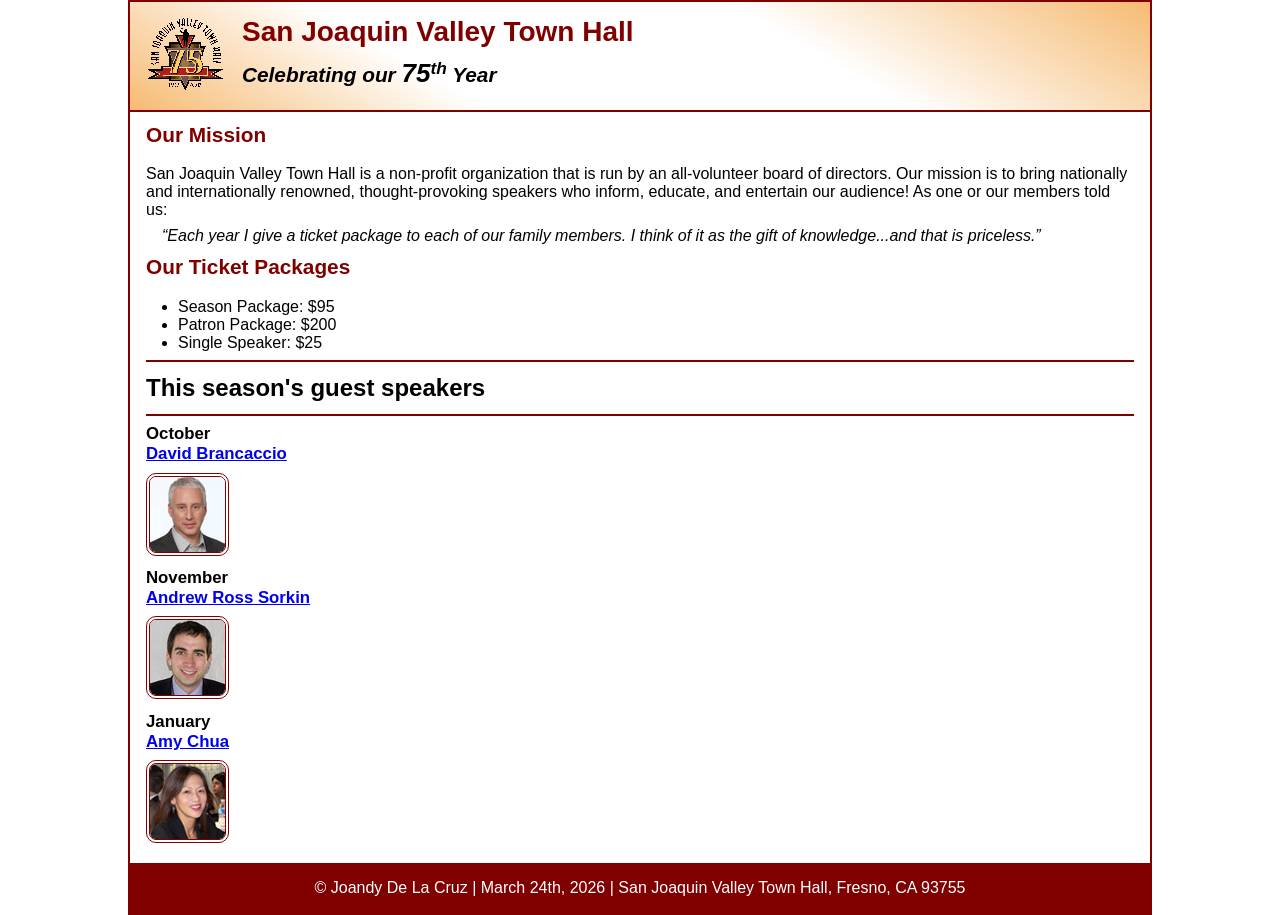
<file: index.html>
<!DOCTYPE html>
<html lang="en">

<head>
	<meta charset="utf-8">
	<title>San Joaquin Valley Town Hall</title>
	<link rel="icon" href="images/favicon.ico">
	<link rel="stylesheet" href="styles/main.css">
</head>

<body>
	<header>
		<img src="images/town_hall_logo.gif" alt="Town Hall logo" height="80">
		<h2>San Joaquin Valley Town Hall</h2>
		<h3>Celebrating our <em class="large">75</em><sup>th</sup> Year</h3>
	</header>
	<main>
		<h2>Our Mission</h2>
		<p>San Joaquin Valley Town Hall is a non-profit organization that is run by an 
			all-volunteer board of directors. Our mission is to bring nationally and 
			internationally renowned, thought-provoking speakers who inform, educate, 
			and entertain our audience! As one or our members told us:</p>
		<blockquote>&ldquo;Each year I give a ticket package to each of our family members. 
			I think of it as the gift of knowledge...and that is priceless.&rdquo;</blockquote>

		<h2>Our Ticket Packages</h2>
		<ul>
			<li>Season Package: $95</li>
			<li>Patron Package: $200</li>
			<li>Single Speaker: $25</li>
		</ul>

		<h1>This season's guest speakers</h1>
		<h3>October<br><a href="speakers/brancaccio.html">David Brancaccio</a></h3>
		<img src="images/brancaccio75.jpg" alt="David Brancaccio photo">
		<h3>November<br><a href="speakers/sorkin.html">Andrew Ross Sorkin</a></h3>
		<img src="images/sorkin75.jpg" alt="Andrew Ross Sorkin photo">
		<h3>January<br><a href="speakers/chua.html">Amy Chua</a></h3>
		<img src="images/chua75.jpg" alt="Amy Chua photo">
	</main>
	<footer>
		<p>&copy; Joandy De La Cruz | March 24th, 2026 | San Joaquin Valley Town Hall, Fresno, CA 93755</p>
	</footer>
</body>
</html>
</file>
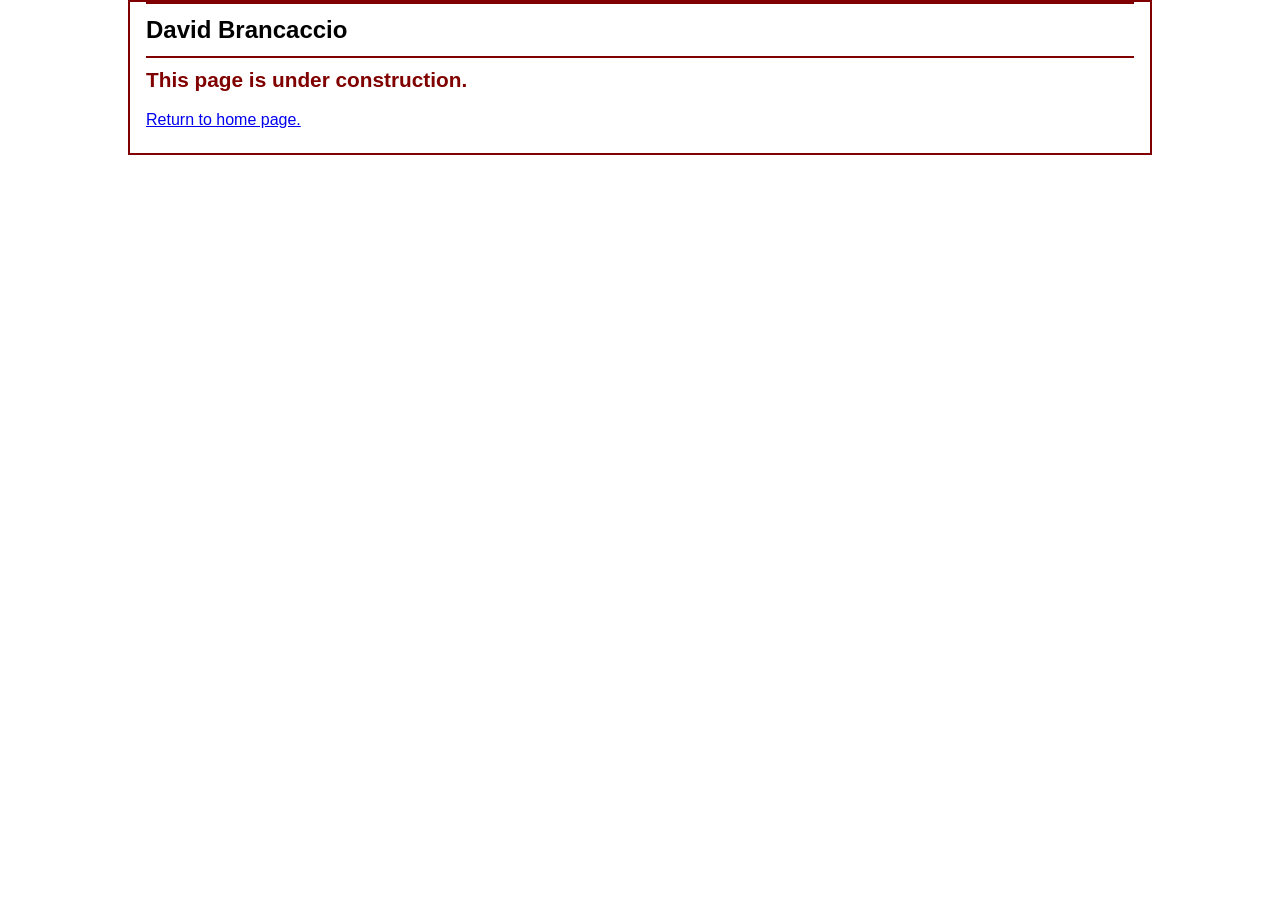
<file: speakers/brancaccio.html>
<!DOCTYPE html>
<html lang="en">

<head>
	<meta charset="utf-8">
	<title>San Joaquin Valley Town Hall</title>
	<link rel="icon" href="../images/favicon.ico">
	<link rel="stylesheet" href="../styles/main.css">
</head>

<body>
	<main>
		<h1>David Brancaccio</h1>
		<h2>This page is under construction.</h2>
		<p><a href="../index.html">Return to home page.</a></p>
	</main>
</body>

</html>
</file>
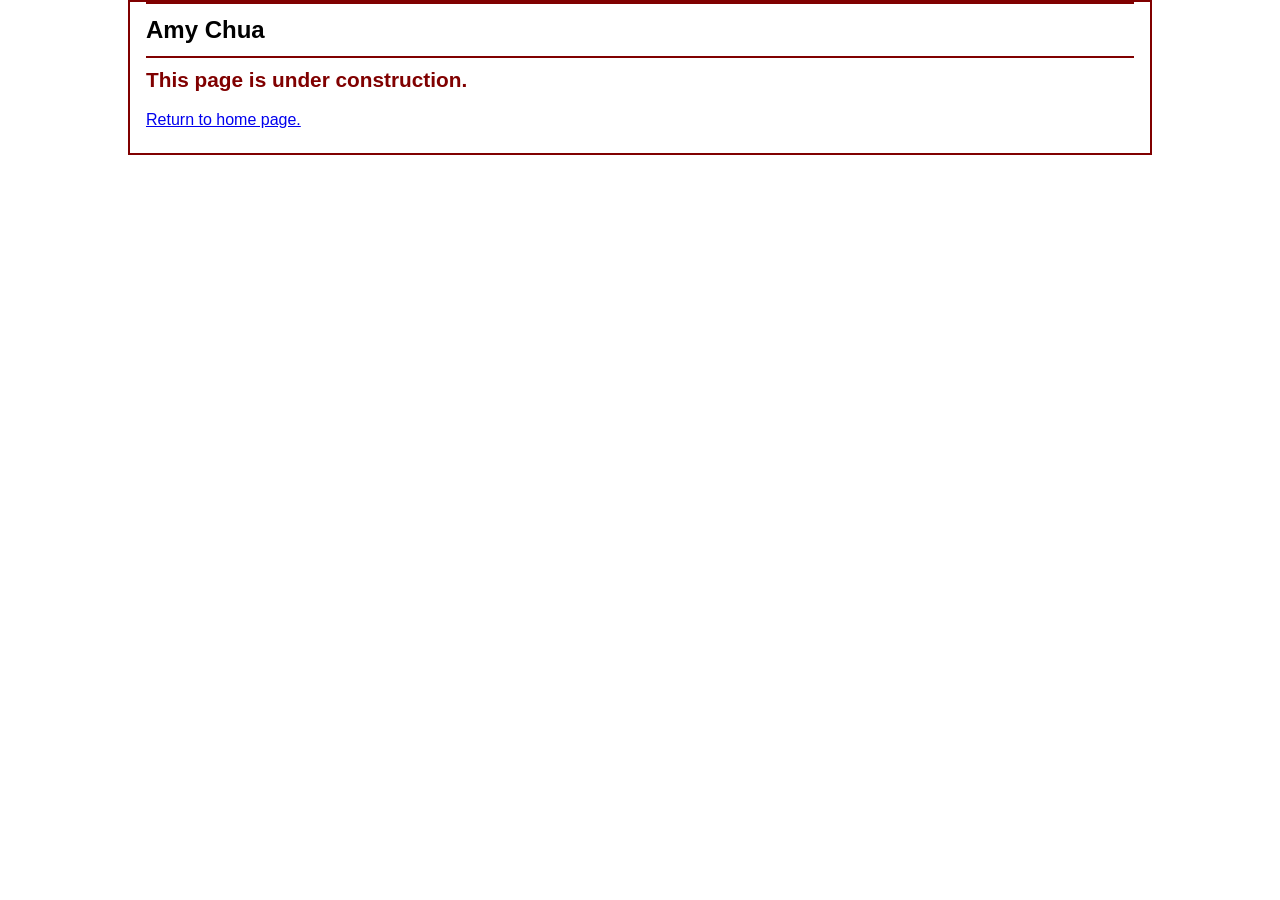
<file: speakers/chua.html>
<!DOCTYPE html>
<html lang="en">

<head>
	<meta charset="utf-8">
	<title>San Joaquin Valley Town Hall</title>
	<link rel="icon" href="../images/favicon.ico">
	<link rel="stylesheet" href="../styles/main.css">
</head>

<body>
	<main>
		<h1>Amy Chua</h1>
		<h2>This page is under construction.</h2>
		<p><a href="../index.html">Return to home page.</a></p>
	</main>
</body>

</html>
</file>
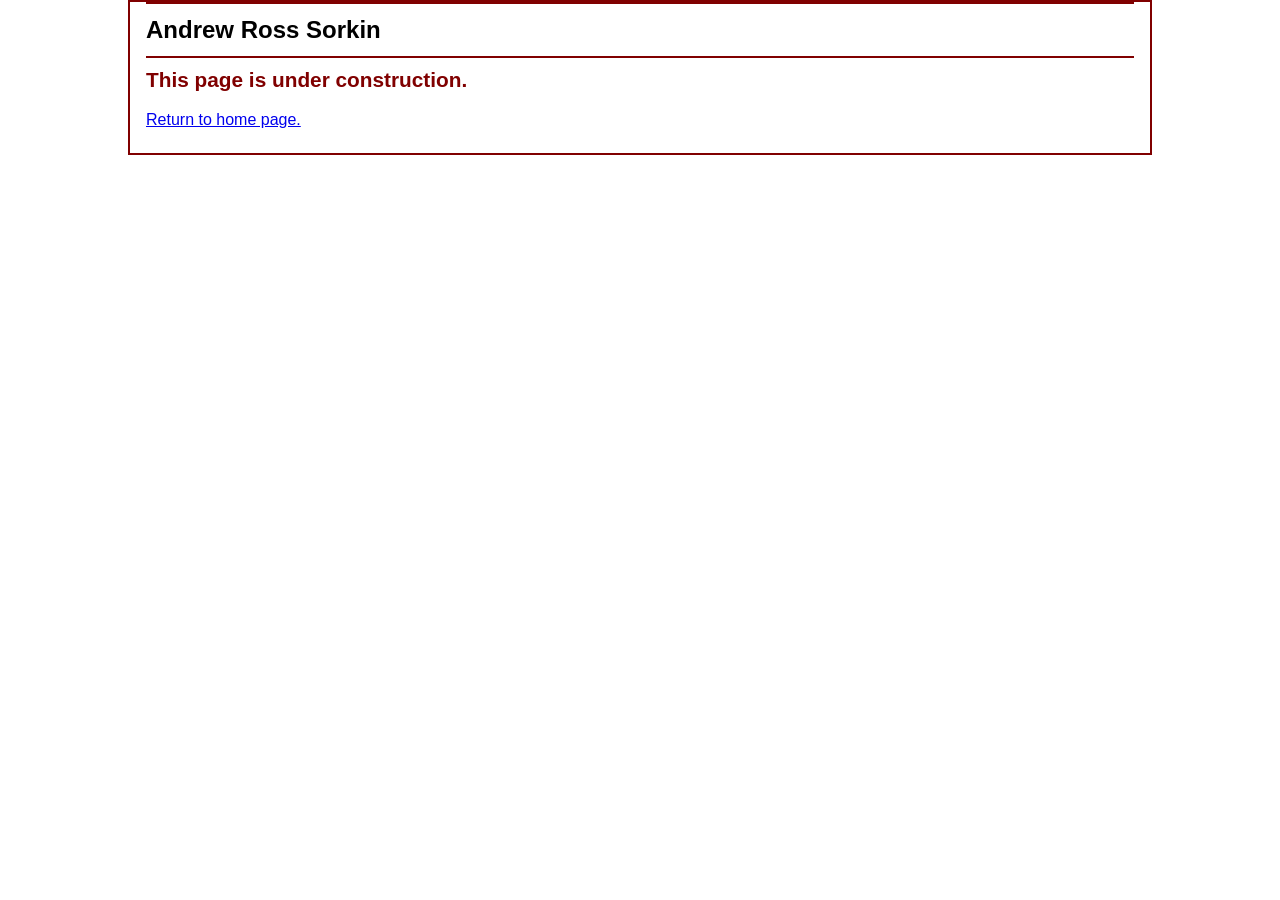
<file: speakers/sorkin.html>
<!DOCTYPE html>
<html lang="en">

<head>
	<meta charset="utf-8">
	<title>San Joaquin Valley Town Hall</title>
	<link rel="icon" href="../images/favicon.ico">
	<link rel="stylesheet" href="../styles/main.css">
</head>

<body>
	<main>
		<h1>Andrew Ross Sorkin</h1>
		<h2>This page is under construction.</h2>
		<p><a href="../index.html">Return to home page.</a></p>
	</main>
</body>

</html>
</file>
<file: styles/main.css>
/* custom property */
:root {
	--accent-color: #800000;  /* could also be coded #800 */
	--gradient-color: #f6bb73;
}

/* reset */
* {
	margin: 0;
	padding: 0;
	box-sizing: border-box;
}

/* default styles */
body {
	font-family: Arial, Helvetica, sans-serif;
    font-size: 100%;
	width: 80%;
	margin: auto;
	border: 2px solid var(--accent-color);
}
a:hover, a:focus{
	font-style: italic;
	color: var(--accent-color);
}
h1, h2, h3, p, ul {
	padding: .5em 0;
}
h1 {
	font-size: 150%;
}
h2 {
	font-size: 130%;
	color: var(--accent-color);
}
h3 {
	font-size: 105%;
}
ul {
	margin-left: 2em;
}

/* the styles for the header */
header {
	border-bottom: 2px solid var(--accent-color);
	background-image: linear-gradient(
	    30deg, var(--gradient-color) 0%, white 30%, white 65%, var(--gradient-color) 100%);
	& h2 {
		font-size: 175%;
		padding: .5em 0 0 0;
	}
	& h3 {
		font-size: 130%;
		font-style: italic;
		padding-bottom: 1em;
	}
	& img {
		float: left;
		margin: .75em 1em;
	}
}

/* the styles for the main content */
main {
	padding: 0 1em 1em;
	& h1 {
		border-top: 2px solid var(--accent-color);
		border-bottom: 2px solid var(--accent-color);
	}
	& blockquote {
		font-style: italic;
		padding-left: 1em;
	}
	& img {
		border: 4px double var(--accent-color);
		border-radius: 10px;
	}
}

/* the styles for the footer */
footer {
	background-color: var(--accent-color);
	& p {
		text-align: center;
		color: white;
		padding: 1em 0;
	}
}

/* CSS class */
.large {
	font-size: 125%;
}
</file>
